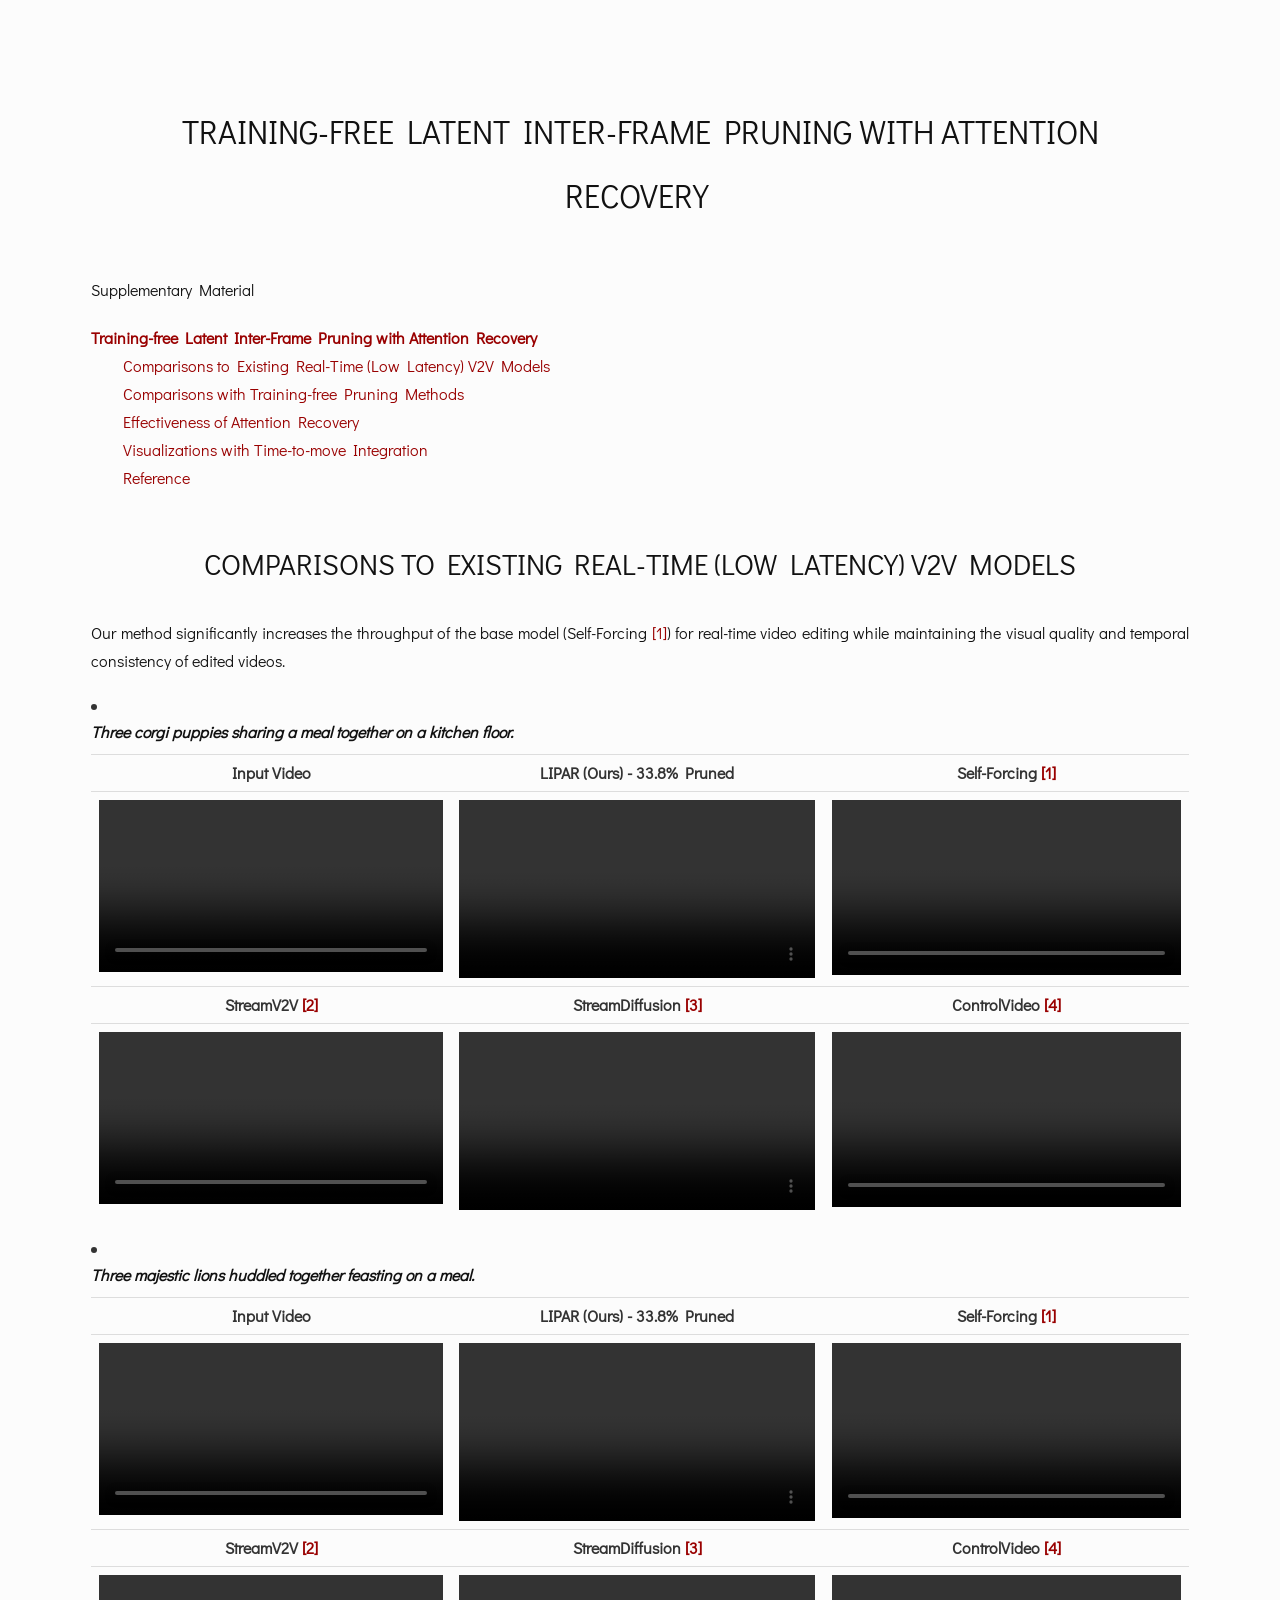
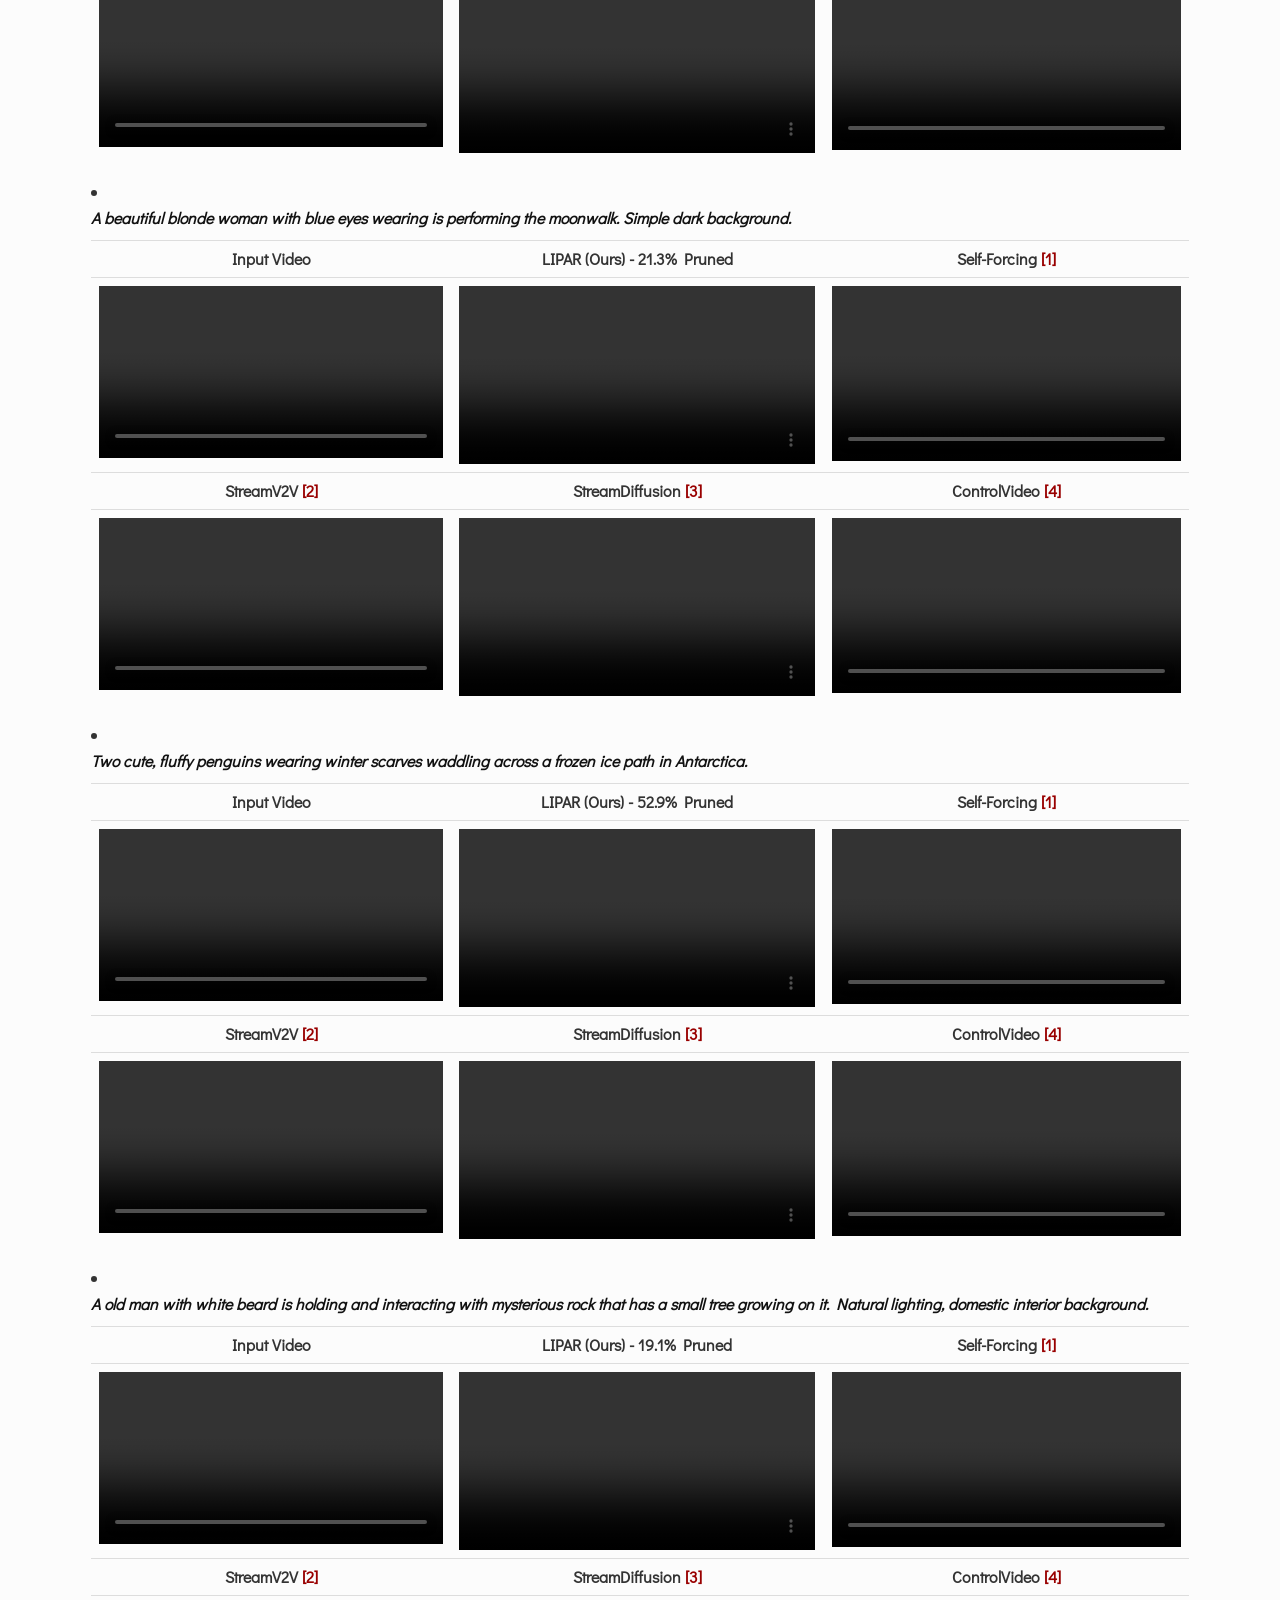
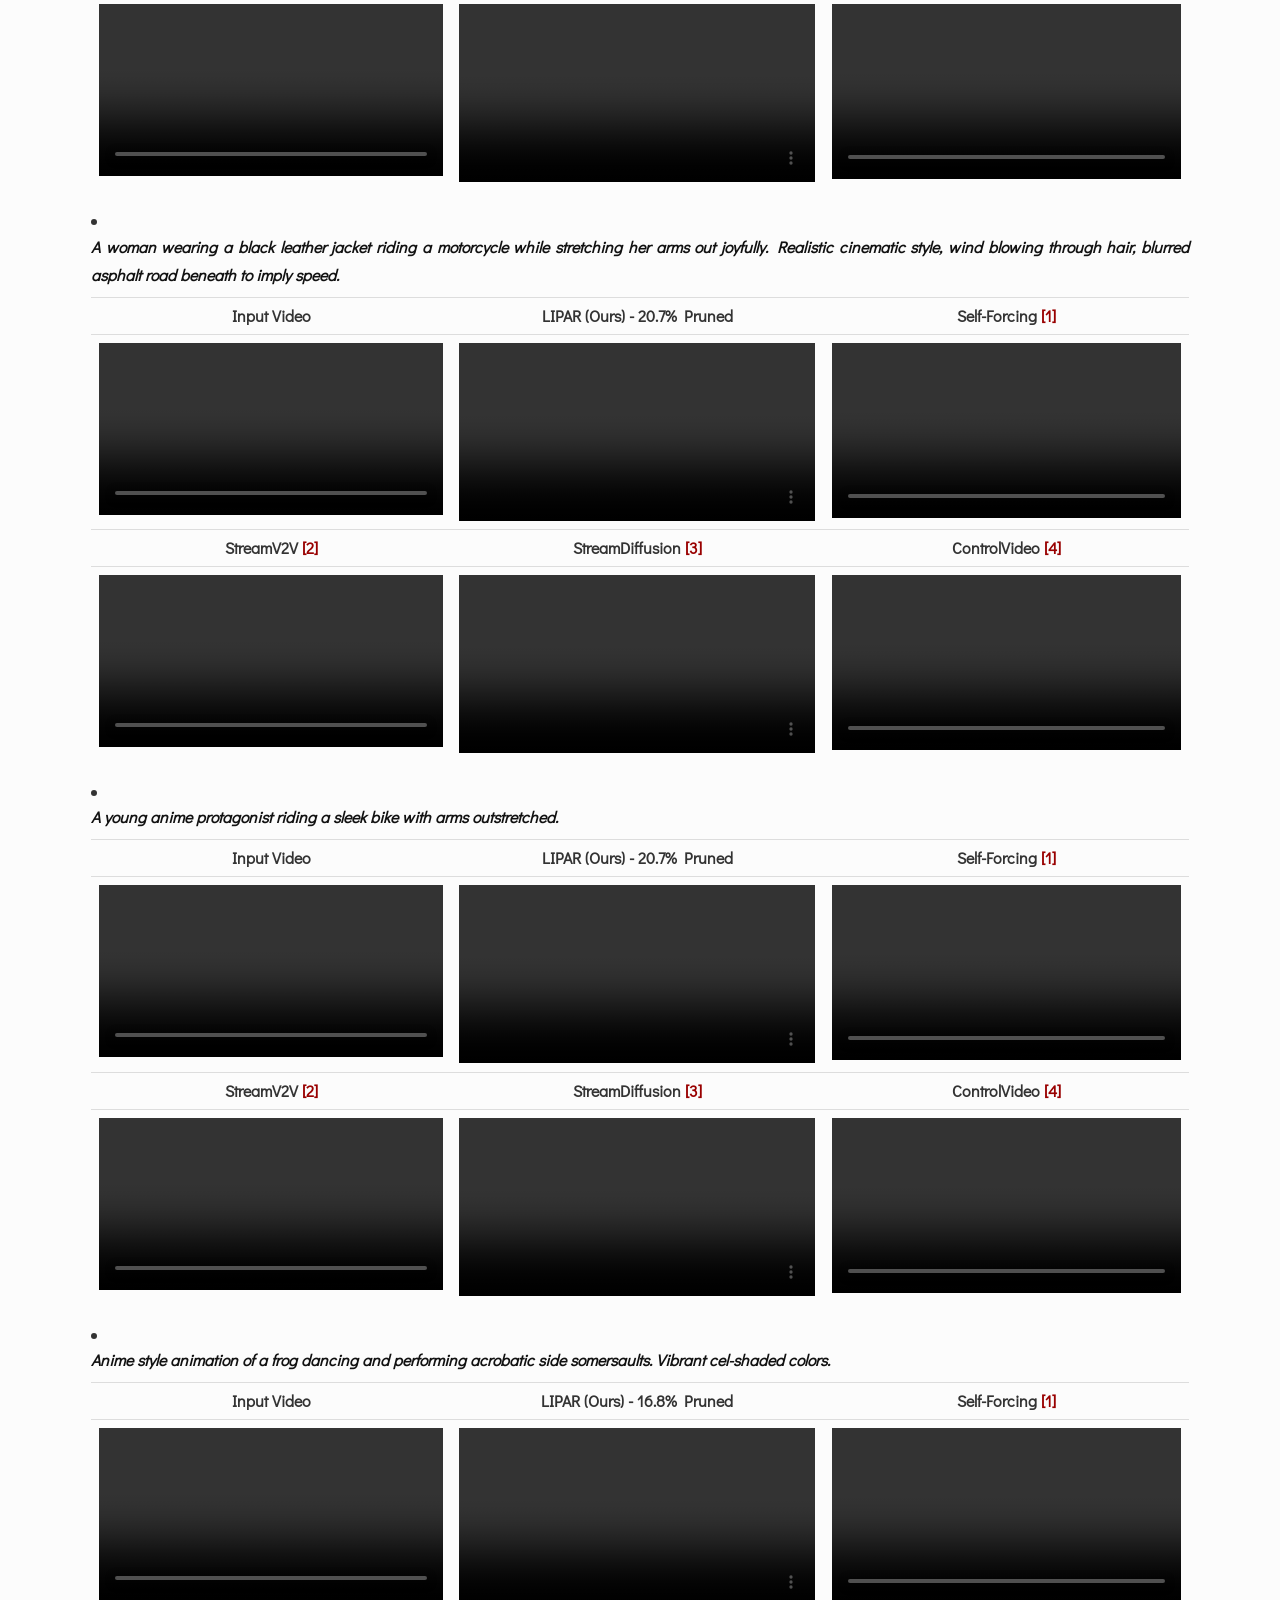
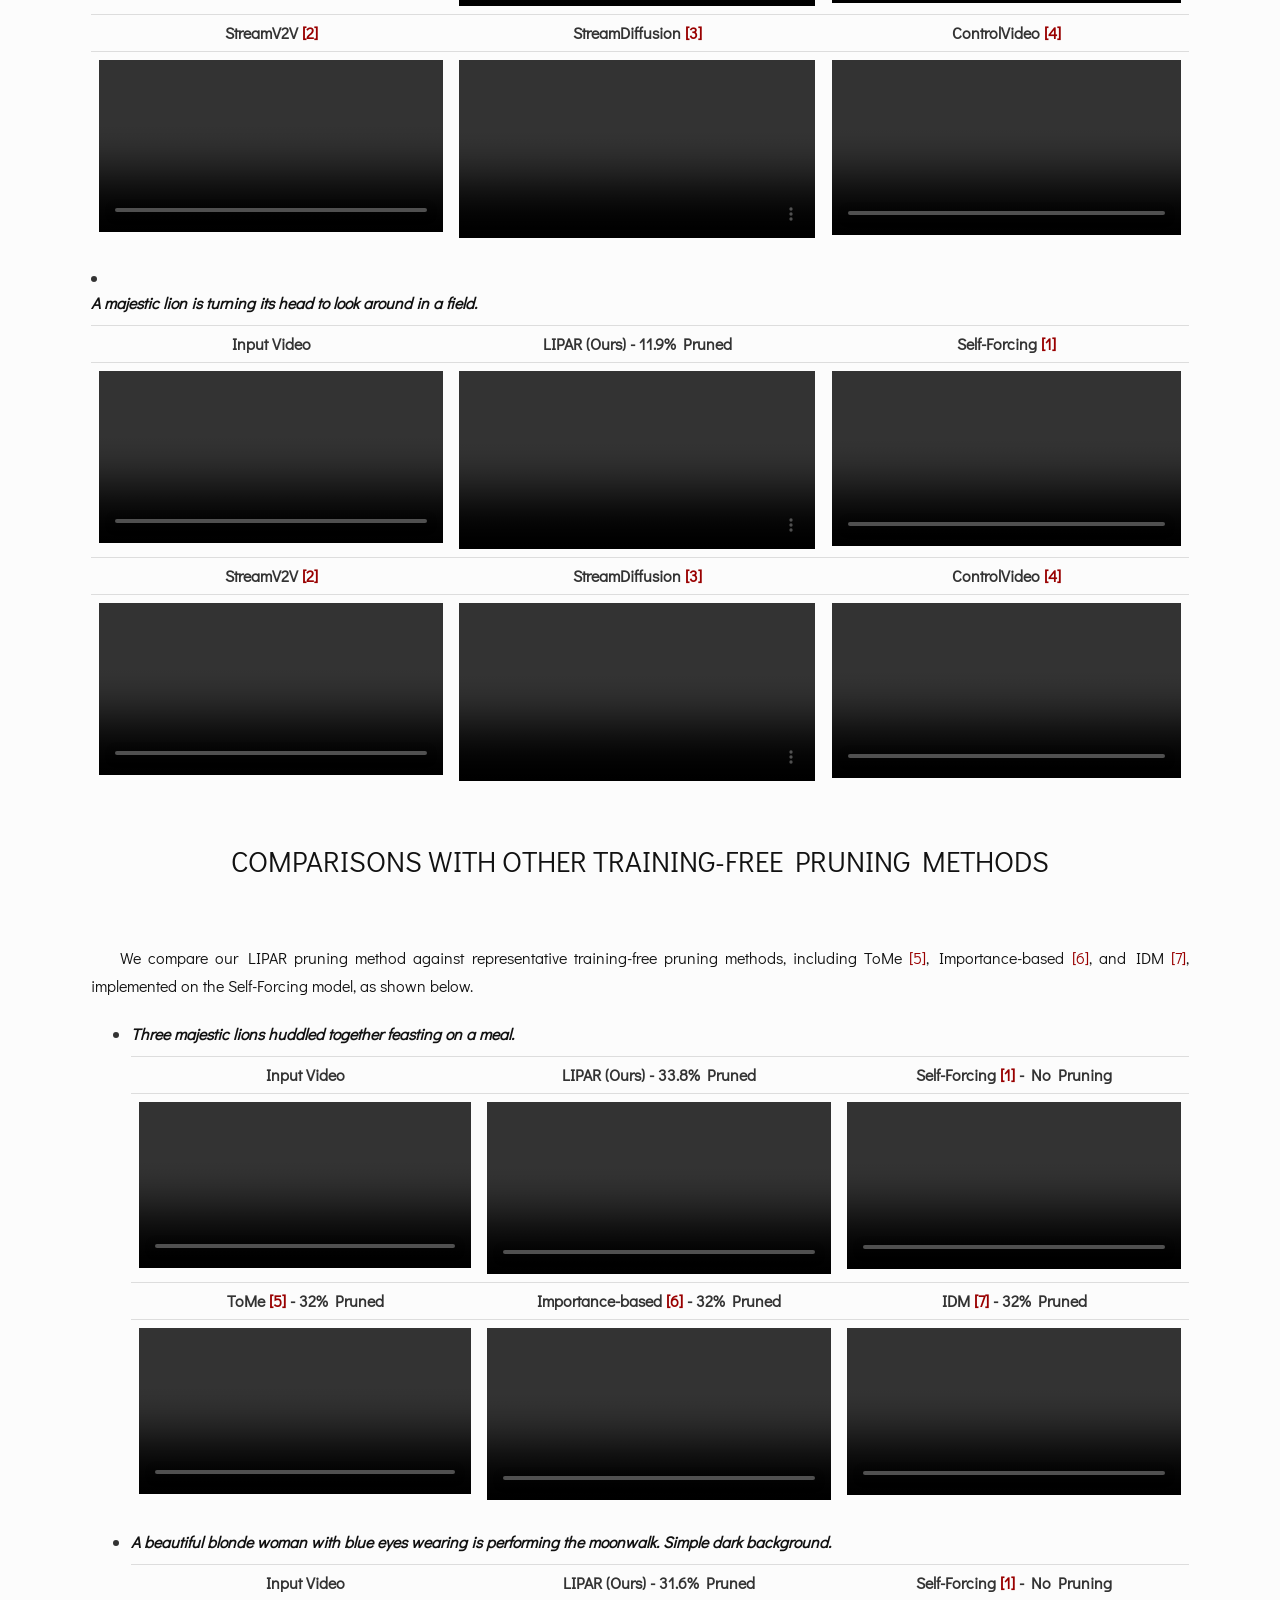
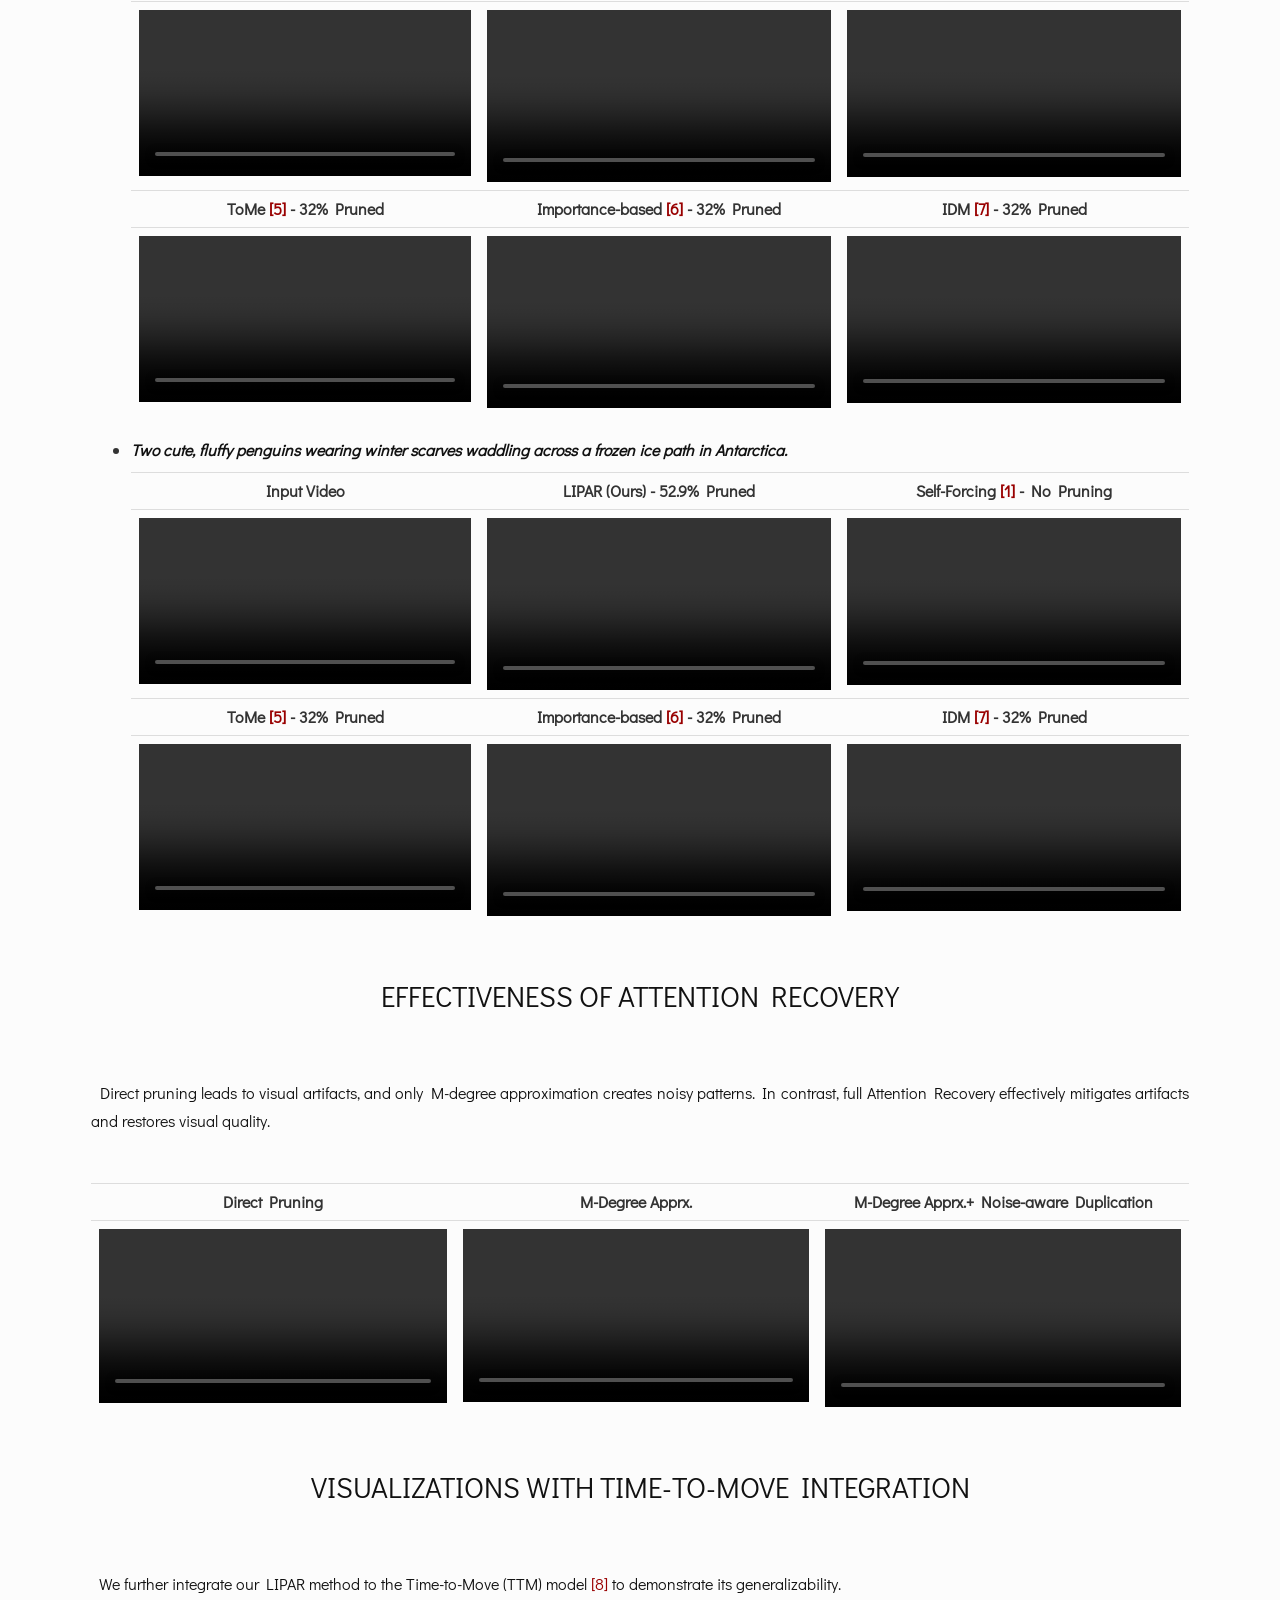
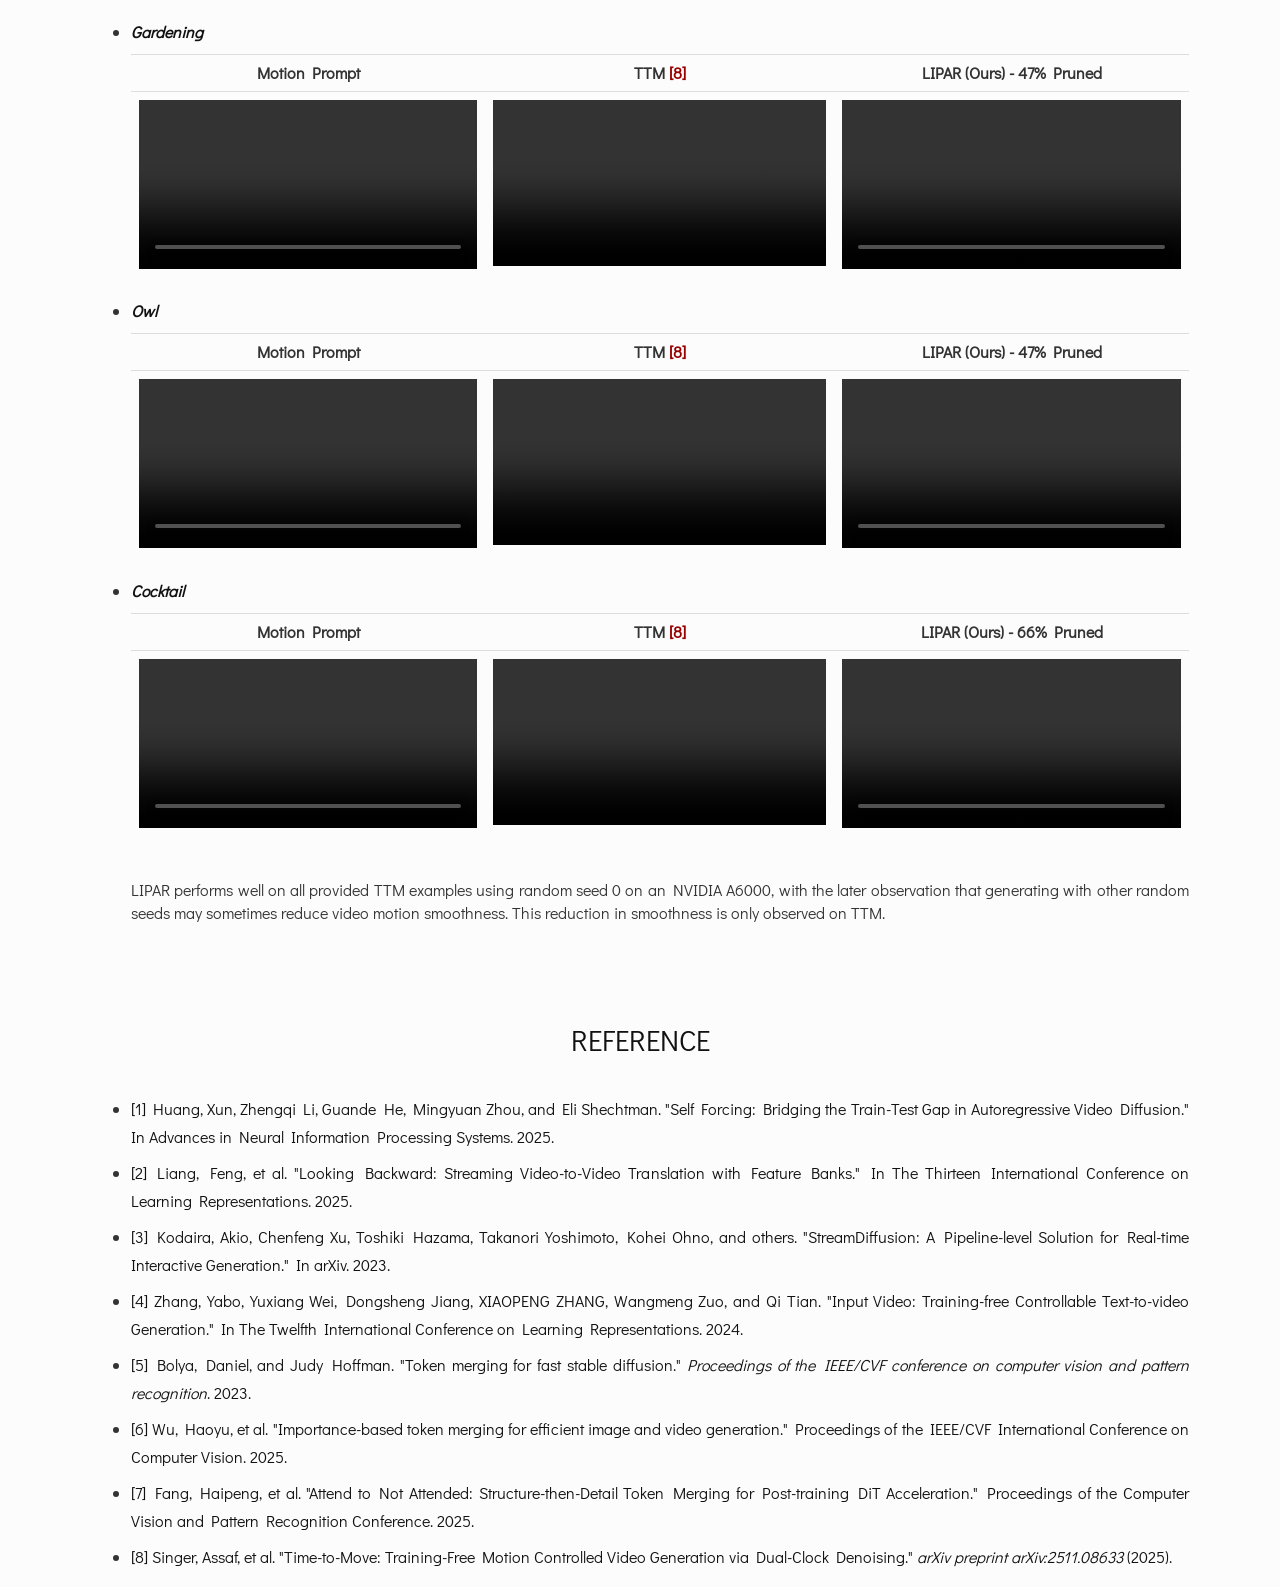
<file: docs/sup/sup.html>
<!doctype html>
<html>
<head>
<meta charset='UTF-8'><meta name='viewport' content='width=device-width initial-scale=1'><style type='text/css'>html {overflow-x: initial !important;}</style>
<style type='text/css'  id="style-base">:root { --bg-color: #ffffff; --text-color: #333333; --select-text-bg-color: #B5D6FC; --select-text-font-color: auto; --monospace: "Lucida Console",Consolas,"Courier",monospace; --title-bar-height: 20px; }
.mac-os-11 { --title-bar-height: 28px; }
html { font-size: 14px; background-color: var(--bg-color); color: var(--text-color); font-family: "Helvetica Neue", Helvetica, Arial, "Segoe UI Emoji", "SF Pro", sans-serif; -webkit-font-smoothing: antialiased; }
h1, h2, h3, h4, h5 { white-space: pre-wrap; }
body { margin: 0px; padding: 0px; height: auto; inset: 0px; font-size: 1rem; line-height: 1.428571; overflow-x: hidden; background: inherit; }
iframe { margin: auto; }
a.url { word-break: break-all; }
a:active, a:hover { outline: 0px; }
.in-text-selection, ::selection { text-shadow: none; background: var(--select-text-bg-color); color: var(--select-text-font-color); }
#write { margin: 0px auto; height: auto; width: inherit; word-break: normal; overflow-wrap: break-word; position: relative; white-space: normal; overflow-x: visible; padding-top: 36px; }
#write.first-line-indent p { text-indent: 2em; }
#write.first-line-indent li p, #write.first-line-indent p *, #write.first-line-indent svg * { text-indent: 0px; }
#write.first-line-indent li { margin-left: 2em; }
.for-image #write { padding-left: 8px; padding-right: 8px; }
body.typora-export { padding-left: 30px; padding-right: 30px; }
.typora-export .footnote-line, .typora-export li, .typora-export p { white-space: pre-wrap; }
.typora-export .task-list-item input { pointer-events: none; }
@media screen and (max-width: 500px) {
  body.typora-export { padding-left: 0px; padding-right: 0px; }
  #write { padding-left: 20px; padding-right: 20px; }
}
#write li > figure:last-child { margin-bottom: 0.5rem; }
#write ol, #write ul { position: relative; }
img { max-width: 100%; vertical-align: middle; image-orientation: from-image; }
button, input, select, textarea { color: inherit; font-style: inherit; font-variant-caps: inherit; font-weight: inherit; font-width: inherit; font-size: inherit; line-height: inherit; font-family: inherit; font-size-adjust: inherit; font-kerning: inherit; font-variant-alternates: inherit; font-variant-ligatures: inherit; font-variant-numeric: inherit; font-variant-east-asian: inherit; font-variant-position: inherit; font-variant-emoji: inherit; font-feature-settings: inherit; font-optical-sizing: inherit; font-variation-settings: inherit; }
input[type="checkbox"], input[type="radio"] { line-height: normal; padding: 0px; }
*, ::after, ::before { box-sizing: border-box; }
#write h1, #write h2, #write h3, #write h4, #write h5, #write h6, #write p, #write pre { width: inherit; position: relative; }
#write svg h1, #write svg h2, #write svg h3, #write svg h4, #write svg h5, #write svg h6, #write svg p { position: static; }
svg sub, svg sup { position: static; }
.nodeLabel p { padding-right: 2px; padding-left: 2px; }
.typora-export .nodeLabel p { padding-right: 0px; padding-left: 0px; }
foreignObject { overflow: visible; }
p { line-height: inherit; }
h1, h2, h3, h4, h5, h6 { break-after: avoid-page; break-inside: avoid; orphans: 4; }
p { orphans: 4; }
li p { orphans: 1; }
h1 { font-size: 2rem; }
h2 { font-size: 1.8rem; }
h3 { font-size: 1.6rem; }
h4 { font-size: 1.4rem; }
h5 { font-size: 1.2rem; }
h6 { font-size: 1rem; }
.md-math-block, .md-rawblock, h1, h2, h3, h4, h5, h6, p { margin-top: 1rem; margin-bottom: 1rem; }
.hidden { display: none; }
.md-blockmeta { color: rgb(204, 204, 204); font-weight: 700; font-style: italic; }
a { cursor: pointer; }
sup.md-footnote { padding: 2px 4px; background-color: rgba(238, 238, 238, 0.7); color: rgb(85, 85, 85); border-radius: 4px; cursor: pointer; }
sup.md-footnote a, sup.md-footnote a:hover { color: inherit; text-transform: inherit; text-decoration: inherit; }
#write input[type="checkbox"] { cursor: pointer; width: inherit; height: inherit; }
figure { overflow-x: auto; margin: 1.2em 0px; max-width: calc(100% + 16px); padding: 0px; }
figure > table { margin: 0px; }
thead, tr { break-inside: avoid; break-after: auto; }
thead { display: table-header-group; }
table { border-collapse: collapse; border-spacing: 0px; width: 100%; overflow: auto; break-inside: auto; text-align: left; }
table.md-table td { min-width: 32px; }
.CodeMirror-gutters { border-right-width: 0px; border-right-style: none; border-right-color: currentcolor; background-color: inherit; }
.CodeMirror-linenumber { -webkit-user-select: none; }
.CodeMirror { text-align: left; }
.CodeMirror-placeholder { opacity: 0.3; }
.CodeMirror pre { padding: 0px 4px; }
.CodeMirror-lines { padding: 0px; }
div.hr:focus { cursor: none; }
#write pre { white-space: pre-wrap; }
#write.fences-no-line-wrapping pre { white-space: pre; }
#write pre.ty-contain-cm { white-space: normal; }
.CodeMirror-gutters { margin-right: 4px; }
.md-fences { font-size: 0.9rem; display: block; break-inside: avoid; text-align: left; overflow: visible; white-space: pre; background: inherit; position: relative !important; }
.md-fences-adv-panel { width: 100%; margin-top: 10px; text-align: center; padding-top: 0px; padding-bottom: 8px; overflow-x: auto; }
#write .md-fences.mock-cm { white-space: pre-wrap; }
.md-fences.md-fences-with-lineno { padding-left: 0px; }
#write.fences-no-line-wrapping .md-fences.mock-cm { white-space: pre; overflow-x: auto; }
.md-fences.mock-cm.md-fences-with-lineno { padding-left: 8px; }
.CodeMirror-line, twitterwidget { break-inside: avoid; }
svg { break-inside: avoid; }
.footnotes { opacity: 0.8; font-size: 0.9rem; margin-top: 1em; margin-bottom: 1em; }
.footnotes + .footnotes { margin-top: 0px; }
.md-reset { margin: 0px; padding: 0px; border: 0px; outline: 0px; vertical-align: top; background: 0px 0px; text-decoration: none; text-shadow: none; float: none; position: static; width: auto; height: auto; white-space: nowrap; cursor: inherit; line-height: normal; font-weight: 400; text-align: left; box-sizing: content-box; direction: ltr; }
li div { padding-top: 0px; }
blockquote { margin: 1rem 0px; }
li .mathjax-block, li p { margin: 0.5rem 0px; }
li blockquote { margin: 1rem 0px; }
li { margin: 0px; position: relative; }
blockquote > :last-child { margin-bottom: 0px; }
blockquote > :first-child, li > :first-child { margin-top: 0px; }
.footnotes-area { color: rgb(136, 136, 136); margin-top: 0.714rem; padding-bottom: 0.143rem; white-space: normal; }
#write .footnote-line { white-space: pre-wrap; }
@media print {
  body, html { border: 1px solid transparent; height: 99%; break-after: avoid; break-before: avoid; font-variant-ligatures: no-common-ligatures; }
  #write { margin-top: 0px; border-color: transparent !important; padding-top: 0px !important; padding-bottom: 0px !important; }
  .typora-export * { print-color-adjust: exact; }
  .typora-export #write { break-after: avoid; }
  .typora-export #write::after { height: 0px; }
  .is-mac table { break-inside: avoid; }
  #write > p:nth-child(1) { margin-top: 0px; }
  .typora-export-show-outline .typora-export-sidebar { display: none; }
  figure { overflow-x: visible; }
}
.footnote-line { margin-top: 0.714em; font-size: 0.7em; }
a img, img a { cursor: pointer; }
pre.md-meta-block { font-size: 0.8rem; min-height: 0.8rem; white-space: pre-wrap; background: rgb(204, 204, 204); display: block; overflow-x: hidden; }
p > .md-image:only-child:not(.md-img-error) img, p > img:only-child { display: block; margin: auto; }
#write.first-line-indent p > .md-image:only-child:not(.md-img-error) img { left: -2em; position: relative; }
p > .md-image:only-child { display: inline-block; width: 100%; }
#write .MathJax_Display { margin: 0.8em 0px 0px; }
.md-math-block { width: 100%; }
.md-math-block:not(:empty)::after { display: none; }
.MathJax_ref { fill: currentcolor; }
[contenteditable="true"]:active, [contenteditable="true"]:focus, [contenteditable="false"]:active, [contenteditable="false"]:focus { outline: 0px; box-shadow: none; }
.md-task-list-item { position: relative; list-style-type: none; }
.task-list-item.md-task-list-item { padding-left: 0px; }
.md-task-list-item > input { position: absolute; top: 0px; left: 0px; margin-left: -1.2em; margin-top: calc(1em - 10px); border: medium; }
.math { font-size: 1rem; }
.md-toc { min-height: 3.58rem; position: relative; font-size: 0.9rem; border-radius: 10px; }
.md-toc-content { position: relative; margin-left: 0px; }
.md-toc-content::after, .md-toc::after { display: none; }
.md-toc-item { display: block; color: rgb(65, 131, 196); }
.md-toc-item a { text-decoration: none; }
.md-toc-inner:hover { text-decoration: underline; }
.md-toc-inner { display: inline-block; cursor: pointer; }
.md-toc-h1 .md-toc-inner { margin-left: 0px; font-weight: 700; }
.md-toc-h2 .md-toc-inner { margin-left: 2em; }
.md-toc-h3 .md-toc-inner { margin-left: 4em; }
.md-toc-h4 .md-toc-inner { margin-left: 6em; }
.md-toc-h5 .md-toc-inner { margin-left: 8em; }
.md-toc-h6 .md-toc-inner { margin-left: 10em; }
@media screen and (max-width: 48em) {
  .md-toc-h3 .md-toc-inner { margin-left: 3.5em; }
  .md-toc-h4 .md-toc-inner { margin-left: 5em; }
  .md-toc-h5 .md-toc-inner { margin-left: 6.5em; }
  .md-toc-h6 .md-toc-inner { margin-left: 8em; }
}
a.md-toc-inner { font-size: inherit; font-style: inherit; font-weight: inherit; line-height: inherit; }
.footnote-line a:not(.reversefootnote) { color: inherit; }
.reversefootnote { font-family: ui-monospace, sans-serif; }
.md-attr { display: none; }
.md-fn-count::after { content: "."; }
code, pre, samp, tt { font-family: var(--monospace); }
kbd { margin: 0px 0.1em; padding: 0.1em 0.6em; font-size: 0.8em; color: rgb(36, 39, 41); background: rgb(255, 255, 255); border: 1px solid rgb(173, 179, 185); border-radius: 3px; box-shadow: rgba(12, 13, 14, 0.2) 0px 1px 0px, rgb(255, 255, 255) 0px 0px 0px 2px inset; white-space: nowrap; vertical-align: middle; }
.md-comment { color: rgb(162, 127, 3); opacity: 0.6; font-family: var(--monospace); }
code { text-align: left; vertical-align: initial; }
a.md-print-anchor { white-space: pre !important; border-width: medium !important; border-style: none !important; border-color: currentcolor !important; display: inline-block !important; position: absolute !important; width: 1px !important; right: 0px !important; outline: 0px !important; background: 0px 0px !important; text-decoration: initial !important; text-shadow: initial !important; }
.os-windows.monocolor-emoji .md-emoji { font-family: "Segoe UI Symbol", sans-serif; }
.md-diagram-panel > svg { max-width: 100%; }
[lang="flow"] svg, [lang="mermaid"] svg { max-width: 100%; height: auto; }
[lang="mermaid"] .node text { font-size: 1rem; }
table tr th { border-bottom-width: 0px; border-bottom-style: none; border-bottom-color: currentcolor; }
video { max-width: 100%; display: block; margin: 0px auto; }
iframe { max-width: 100%; width: 100%; border: medium; }
.highlight td, .highlight tr { border: 0px; }
mark { background: rgb(255, 255, 0); color: rgb(0, 0, 0); }
.md-html-inline .md-plain, .md-html-inline strong, mark .md-inline-math, mark strong { color: inherit; }
.md-expand mark .md-meta { opacity: 0.3 !important; }
mark .md-meta { color: rgb(0, 0, 0); }
@media print {
  .typora-export h1, .typora-export h2, .typora-export h3, .typora-export h4, .typora-export h5, .typora-export h6 { break-inside: avoid; }
}
.md-diagram-panel .messageText { stroke: none !important; }
.md-diagram-panel .start-state { fill: var(--node-fill); }
.md-diagram-panel .edgeLabel rect { opacity: 1 !important; }
.md-fences.md-fences-math { font-size: 1em; }
.md-fences-advanced:not(.md-focus) { padding: 0px; white-space: nowrap; border: 0px; }
.md-fences-advanced:not(.md-focus) { background: inherit; }
.mermaid-svg { margin: auto; }
.typora-export-show-outline .typora-export-content { max-width: 1440px; margin: auto; display: flex; flex-direction: row; }
.typora-export-sidebar { width: 300px; font-size: 0.8rem; margin-top: 80px; margin-right: 18px; }
.typora-export-show-outline #write { --webkit-flex: 2; flex: 2 1 0%; }
.typora-export-sidebar .outline-content { position: fixed; top: 0px; max-height: 100%; overflow: hidden auto; padding-bottom: 30px; padding-top: 60px; width: 300px; }
@media screen and (max-width: 1024px) {
  .typora-export-sidebar, .typora-export-sidebar .outline-content { width: 240px; }
}
@media screen and (max-width: 800px) {
  .typora-export-sidebar { display: none; }
}
.outline-content li, .outline-content ul { margin-left: 0px; margin-right: 0px; padding-left: 0px; padding-right: 0px; list-style: none; overflow-wrap: anywhere; }
.outline-content ul { margin-top: 0px; margin-bottom: 0px; }
.outline-content strong { font-weight: 400; }
.outline-expander { width: 1rem; height: 1.428571rem; position: relative; display: table-cell; vertical-align: middle; cursor: pointer; padding-left: 4px; }
.outline-expander::before { content: ""; position: relative; font-family: Ionicons; display: inline-block; font-size: 8px; vertical-align: middle; }
.outline-item { padding-top: 3px; padding-bottom: 3px; cursor: pointer; }
.outline-expander:hover::before { content: ""; }
.outline-h1 > .outline-item { padding-left: 0px; }
.outline-h2 > .outline-item { padding-left: 1em; }
.outline-h3 > .outline-item { padding-left: 2em; }
.outline-h4 > .outline-item { padding-left: 3em; }
.outline-h5 > .outline-item { padding-left: 4em; }
.outline-h6 > .outline-item { padding-left: 5em; }
.outline-label { cursor: pointer; display: table-cell; vertical-align: middle; text-decoration: none; color: inherit; }
.outline-label:hover { text-decoration: underline; }
.outline-item:hover { border-color: rgb(245, 245, 245); background-color: var(--item-hover-bg-color); }
.outline-item:hover { margin-left: -28px; margin-right: -28px; border-left-width: 28px; border-left-style: solid; border-left-color: transparent; border-right-width: 28px; border-right-style: solid; border-right-color: transparent; }
.outline-item-single .outline-expander::before, .outline-item-single .outline-expander:hover::before { display: none; }
.outline-item-open > .outline-item > .outline-expander::before { content: ""; }
.outline-children { display: none; }
.info-panel-tab-wrapper { display: none; }
.outline-item-open > .outline-children { display: block; }
.typora-export .outline-item { padding-top: 1px; padding-bottom: 1px; }
.typora-export .outline-item:hover { margin-right: -8px; border-right-width: 8px; border-right-style: solid; border-right-color: transparent; }
.typora-export .outline-expander::before { content: "+"; font-family: inherit; top: -1px; }
.typora-export .outline-expander:hover::before, .typora-export .outline-item-open > .outline-item > .outline-expander::before { content: "−"; }
.typora-export-collapse-outline .outline-children { display: none; }
.typora-export-collapse-outline .outline-item-open > .outline-children, .typora-export-no-collapse-outline .outline-children { display: block; }
.typora-export-no-collapse-outline .outline-expander::before { content: "" !important; }
.typora-export-show-outline .outline-item-active > .outline-item .outline-label { font-weight: 700; }
.md-inline-math-container mjx-container { zoom: 0.95; }
mjx-container { break-inside: avoid; }
.md-alert.md-alert-note { border-left-color: rgb(9, 105, 218); }
.md-alert.md-alert-important { border-left-color: rgb(130, 80, 223); }
.md-alert.md-alert-warning { border-left-color: rgb(154, 103, 0); }
.md-alert.md-alert-tip { border-left-color: rgb(31, 136, 61); }
.md-alert.md-alert-caution { border-left-color: rgb(207, 34, 46); }
.md-alert { padding: 0px 1em; margin-bottom: 16px; color: inherit; border-left-width: 0.25em; border-left-style: solid; border-left-color: rgb(0, 0, 0); }
.md-alert-text-note { color: rgb(9, 105, 218); }
.md-alert-text-important { color: rgb(130, 80, 223); }
.md-alert-text-warning { color: rgb(154, 103, 0); }
.md-alert-text-tip { color: rgb(31, 136, 61); }
.md-alert-text-caution { color: rgb(207, 34, 46); }
.md-alert-text { font-size: 0.9rem; font-weight: 700; }
.md-alert-text svg { fill: currentcolor; position: relative; top: 0.125em; margin-right: 1ch; overflow: visible; }
.md-alert-text-container::after { content: attr(data-text); text-transform: capitalize; pointer-events: none; margin-right: 1ch; }

</style>
<link rel='stylesheet' href='https://fonts.googleapis.com/css?family=Didact+Gothic&amp;display=swap&amp;subset=cyrillic,cyrillic-ext,greek,greek-ext,latin-ext' type='text/css' />
<style type='text/css'  id="style-theme_css">@include-when-export url(https://fonts.googleapis.com/css?family=Didact+Gothic&display=swap&subset=cyrillic,cyrillic-ext,greek,greek-ext,latin-ext);

/* cyrillic-ext */
/* cyrillic */
:root {
	--window-border: none;
	--typora-center-window-title: true;
	--active-file-bg-color: #f3f3f3;
	--bg-color: #fcfcfc;
	--control-text-color: #777;
}

.mac-seamless-mode #typora-sidebar {
	top: 20px;
	padding-top: 0;
	height: auto;
}

html,
body {
	background: #fcfcfc;
	background: var(--bg-color);
	font-family: 'TeXGyreAdventor', "Century Gothic", "Didact Gothic", "Yu Gothic", 'Segoe UI Emoji', 'SF Pro', sans-serif;
	font-weight: 300;
	-webkit-font-smoothing: antialiased;
}

h1,
h2,
h3,
h4,
h5,
h6 {
	color: #111;
	font-family: 'TeXGyreAdventor', "Century Gothic", "Didact Gothic", "Yu Gothic", sans-serif;
}

html {
	font-size:16px;
}

#write {
	max-width: 914px;
	text-align: justify;
}

@media only screen and (min-width: 1400px) {
	#write {
		max-width: 1024px;
	}
}

#write>h1:first-child {
	margin-top: 2.75rem;
}
#write>h2:first-child {
	margin-top: 1.75rem;
}
#write>h3:first-child {
	margin-top: 1rem;
}
#write>h4:first-child {
	margin-top: 0.5rem;
}
h1 {
	font-weight: normal;
	line-height: 4rem;
	margin: 0 0 1.75rem;
	padding: 20px 30px;
	text-align: center;
	text-transform: uppercase;
	margin-top: 4rem;
}
h2 {
	font-weight: normal;
	line-height: 3rem;
	margin: 0 0 1.9375rem;
	padding: 0 30px;
	text-align: center;
	text-transform: uppercase;
	margin-top: 3rem
}
h3 {
	font-weight: normal;
}
h4 {
	font-weight: normal;
}
h5 {
	font-size: 1.125rem;
	font-weight: normal;
}
h6 {
	font-size: 1rem;
	font-weight: bold;
}
p {
	color: #111;
	font-size: 1rem;
	line-height: 1.75rem;
	margin: 0 0 1.25rem;
}
#write>h3.md-focus:before {
	left: -1.875rem;
	top: 0.5rem;
	padding: 2px;
}
#write>h4.md-focus:before {
	left: -1.875rem;
	top: 0.3125rem;
	padding: 2px;
}
#write>h5.md-focus:before {
	left: -1.875rem;
	top: 0.25rem;
	padding: 2px;
}
#write>h6.md-focus:before {
	left: -1.875rem;
	top: .125rem;
	padding: 2px;
}
@media screen and (max-width: 48em) {
	blockquote {
		margin-left: 1rem;
		margin-right: 0;
		padding: 0.5em;
	}
	.h1,
	h1 {
		font-size: 2.827rem;
	}
	.h2,
	h2 {
		font-size: 1.999rem;
	}
	.h3,
	h3 {
		font-size: 1.413rem;
	}
	.h4,
	h4 {
		font-size: 1.250rem;
	}
	.h5,
	h5 {
		font-size: 1.150rem;
	}
	.h6,
	h6 {
		font-size: 1rem;
	}
}
a,
.md-def-url {
	color: #990000;
	text-decoration: none;
}
a:hover {
	text-decoration: underline;
}
table {
	margin-bottom: 20px
}
table th,
table td {
	padding: 8px;
	line-height: 1.25rem;
	vertical-align: top;
	border-top: 1px solid #ddd
}
table th {
	font-weight: bold
}
table thead th {
	vertical-align: bottom
}
table caption+thead tr:first-child th,
table caption+thead tr:first-child td,
table colgroup+thead tr:first-child th,
table colgroup+thead tr:first-child td,
table thead:first-child tr:first-child th,
table thead:first-child tr:first-child td {
	border-top: 0
}
table tbody+tbody {
	border-top: 2px solid #ddd
}
code, .md-fences {
	padding: .5em;
	/*background: #f0f0f0;*/
	border: 1px solid #ccc;
	padding: .1em;
	font-size: 0.9em;
	margin-left: 0.2em;
	margin-right: 0.2em;
}
.md-fences {
	margin: 0 0 20px;
	font-size: 1em;
	padding: 0.3em 1em;
  	padding-top: 0.4em;
}
.task-list{
	padding-left: 0;
}

.task-list-item {
	padding-left:2.125rem;
}

input {
	border-style: ridge;
}

.task-list-item input {
	top: 3px;
}

.md-task-list-item input {
	margin-left: -1.5em;
}

.task-list-item input:before {
	content: "";
	display: inline-block;
	width: 1rem;
	height: 1rem;
	vertical-align: middle;
	text-align: center;
	border: 1px solid gray;
	background-color: #fdfdfd;
	margin-left: 0;
	-webkit-appearance: none;
	margin-top: -1rem;
}

.typora-node .task-list-item input:before {
	top: 0.3ex;
	position: absolute;
}

.task-list-item input:checked:before,
.task-list-item input[checked]:before{
	content: '\25FC';
	/*◘*/
	font-size: 0.8125rem;
	line-height: 0.9375rem;
}

/* Chrome 29+ */
.task-list-item input:before {
	margin-top: -0.2rem;
}

.task-list-item input:checked:before,
.task-list-item input[checked]:before {
	margin-top: -0.2rem;
}

.html-for-mac .task-list-item input:checked:before,
.html-for-mac .task-list-item input[checked]:before {
	margin-top: -0.8rem;
}

blockquote {
	margin: 0 0 1.11111rem;
	padding: 0.5rem 1.11111rem 0 1.05556rem;
	border-left: 1px solid gray;
}
blockquote,
blockquote p {
	line-height: 1.6;
	color: #6f6f6f;
}
#write pre.md-meta-block {
	min-height: 30px;
	background: #f8f8f8;
	padding: 1.5em;
	font-weight: 300;
	font-size: 1em;
	padding-bottom: 1.5em;
	padding-top: 3em;
    margin-top: -1.5em;
	color: #999;
	
	width: 100vw;
	max-width: calc(100% + 60px);
	margin-left: -30px;
	border-left: 30px #f8f8f8 solid;
	border-right: 30px #f8f8f8 solid;
}
.MathJax_Display {
	font-size: 0.9em;
	margin-top: 0.5em;
	margin-bottom: 0;
}
p.mathjax-block,
.mathjax-block {
	padding-bottom: 0;
}
.mathjax-block>.code-tooltip {
	bottom: 5px;
	box-shadow: none;
}
.md-image>.md-meta {
	padding-left: 0.5em;
	padding-right: 0.5em;
}
.md-image>img {
	margin-top: 2px;
}
.md-image>.md-meta:first-of-type:before {
	padding-left: 4px;
}

#typora-source {
	color: #555;
}

/** ui for windows **/
#md-searchpanel {
    border-bottom: 1px solid #ccc;
}

#md-searchpanel .btn {
    border: 1px solid #ccc;
}

#md-notification:before {
	top: 14px;
}

#md-notification-container {
	background: #eee;
}

.megamenu-menu-panel .btn {
	border: 1px solid #ccc;
}

#typora-sidebar {
	box-shadow: none;
}

.file-list-item ,
.show-folder-name .file-list-item {
	padding-top: 20px;
	padding-bottom: 20px;
	line-height: 20px;
}

.file-list-item-summary {
	height: 40px;
	line-height: 20px;
}

.ty-table-edit {
	background: #ededed;
}

.dropdown-menu .divider {
	border-color: #e5e5e5;
}</style>
<style type='text/css'  id="style-lp">ol, ul {padding-left: 40px}</style>
<style type='text/css'  id="style-mac-print"> @media print { @page {margin: 0 0 0 0;} body.typora-export {padding-left: 0; padding-right: 0;} #write {padding:0;}}</style>

<title>sup</title>
<style>
  /* 1. Allow the page to be wider to fit larger videos */
  #write {
      max-width: 90% !important; /* Uses 85% of your screen width */
  }

  /* 2. (Optional) Force specific video size via CSS instead of changing every tag */
  video {
      width: 480px !important; /* Adjust this number as needed */
  }
</style>
</head>
<body class='typora-export'><div class='typora-export-content'>
<div id='write'  class=''><h1 id='latent-inter-frame-pruning-exploiting-temporal-redundancy-for-variable-length-conditioned-video-generation'><span>Training-free Latent Inter-Frame Pruning with Attention Recovery </span></h1><p><span>Supplementary Material</span></p><div class='md-toc' mdtype='toc'><p class="md-toc-content" role="list"><span role="listitem" class="md-toc-item md-toc-h1" data-ref="n2122"><a class="md-toc-inner" href="#latent-inter-frame-pruning-exploiting-temporal-redundancy-for-variable-length-conditioned-video-generation">Training-free Latent Inter-Frame Pruning with Attention Recovery </a></span><span role="listitem" class="md-toc-item md-toc-h2" data-ref="n2126"><a class="md-toc-inner" href="#comparisons-to-existing-real-time-low-latency-v2v-models">Comparisons to Existing Real-Time (Low Latency) V2V Models</a></span><span role="listitem" class="md-toc-item md-toc-h2" data-ref="n2159"><a class="md-toc-inner" href="#comparisons-with-training-free-pruning-methods">Comparisons with Training-free Pruning Methods</a></span><span role="listitem" class="md-toc-item md-toc-h2" data-ref="n2170"><a class="md-toc-inner" href="#attention-recovery">Effectiveness of Attention Recovery</a></span><span role="listitem" class="md-toc-item md-toc-h2"><a class="md-toc-inner" href="#visualizations-with-Time-to-move-integration">Visualizations with Time-to-move Integration</a></span><span role="listitem" class="md-toc-item md-toc-h2" data-ref="n2182"><a class="md-toc-inner" href="#reference">Reference</a></span></p></div><h2 id='comparisons-to-existing-real-time-low-latency-v2v-models'><span>Comparisons to Existing Real-Time (Low Latency) V2V Models</span></h2><p><span>Our method significantly increases the throughput of the base model (Self-Forcing </span><a href="#ref-1"><span>[1]</span></a><span>) for real-time video editing while maintaining the visual quality and temporal consistency of edited videos.</span>
</table></li><li><p><em><strong><span>Three corgi puppies sharing a meal together on a kitchen floor.</span></strong></em></p><table>
  <tr>
    <th align="center">Input Video</th>
    <th align="center">LIPAR (Ours) - 33.8% Pruned</th>
    <th align="center">Self-Forcing <a href="#ref-1">[1]</a></th>
  </tr>
  <tr>
    <td align="center"><video controls autoplay muted loop width="320" src="./assets/diff_models/input/corgi.mp4" /></td>
    <td align="center"><video controls autoplay muted loop width="320" src="./assets/diff_models/LIPAR/corgi.mp4" /></td>
    <td align="center"><video controls autoplay muted loop width="320" src="./assets/diff_models/self_forcing/corgi.mp4" /></td>
  </tr>
  <tr>
    <th align="center">StreamV2V <a href="#ref-2">[2]</a></th>
    <th align="center">StreamDiffusion <a href="#ref-3">[3]</a></th>
    <th align="center">ControlVideo <a href="#ref-4">[4]</a></th>
  </tr>
  <tr>
    <td align="center"><video controls autoplay muted loop width="320" src="./assets/diff_models/streamv2v/corgi.mp4" /></td>
    <td align="center"><video controls autoplay muted loop width="320" src="./assets/diff_models/streamdiffusion/corgi.mp4" /></td>
    <td align="center"><video controls autoplay muted loop width="320" src="./assets/diff_models/control_video/corgi.mp4" /></td>
  </tr>
</table></li><li><p><em><strong><span>Three majestic lions huddled together feasting on a meal.</span></strong></em></p><table>
  <tr>
    <th align="center">Input Video</th>
    <th align="center">LIPAR (Ours) - 33.8% Pruned</th>
    <th align="center">Self-Forcing <a href="#ref-1">[1]</a></th>
  </tr>
  <tr>
    <td align="center"><video controls autoplay muted loop width="320" src="./assets/diff_models/input/three_lions.mp4" /></td>
    <td align="center"><video controls autoplay muted loop width="320" src="./assets/diff_models/LIPAR/three_lions.mp4" /></td>
    <td align="center"><video controls autoplay muted loop width="320" src="./assets/diff_models/self_forcing/three_lions.mp4" /></td>
  </tr>
  <tr>
    <th align="center">StreamV2V <a href="#ref-2">[2]</a></th>
    <th align="center">StreamDiffusion <a href="#ref-3">[3]</a></th>
    <th align="center">ControlVideo <a href="#ref-4">[4]</a></th>
  </tr>
  <tr>
    <td align="center"><video controls autoplay muted loop width="320" src="./assets/diff_models/streamv2v/three_lions.mp4" /></td>
    <td align="center"><video controls autoplay muted loop width="320" src="./assets/diff_models/streamdiffusion/three_lions.mp4" /></td>
    <td align="center"><video controls autoplay muted loop width="320" src="./assets/diff_models/control_video/three_lions.mp4" /></td>
  </tr>
  </table></li><li><p><em><strong><span>A beautiful blonde woman with blue eyes wearing is performing the moonwalk. Simple dark background.</span></strong></em></p><table>
  <tr>
    <th align="center">Input Video</th>
    <th align="center">LIPAR (Ours) - 21.3% Pruned</th>
    <th align="center">Self-Forcing <a href="#ref-1">[1]</a></th>
  </tr>
  <tr>
    <td align="center"><video controls autoplay muted loop width="480" src="./assets/diff_models/input/woman_walk.mp4" /></td>
    <td align="center"><video controls autoplay muted loop width="480" src="./assets/diff_models/LIPAR/woman_walk.mp4" /></td>
    <td align="center"><video controls autoplay muted loop width="480" src="./assets/diff_models/self_forcing/woman_walk.mp4" /></td>
  </tr>
  <tr>
    <th align="center">StreamV2V <a href="#ref-2">[2]</a></th>
    <th align="center">StreamDiffusion <a href="#ref-3">[3]</a></th>
    <th align="center">ControlVideo <a href="#ref-4">[4]</a></th>
  </tr>
  <tr>
    <td align="center"><video controls autoplay muted loop width="480" src="./assets/diff_models/streamv2v/woman_walk.mp4" /></td>
    <td align="center"><video controls autoplay muted loop width="480" src="./assets/diff_models/streamdiffusion/woman_walk.mp4" /></td>
    <td align="center"><video controls autoplay muted loop width="480" src="./assets/diff_models/control_video/woman_walk.mp4" /></td>
  </tr>
</table></li><li><p><em><strong><span>Two cute, fluffy penguins wearing winter scarves waddling across a frozen ice path in Antarctica.</span></strong></em></p><table>
  <tr>
    <th align="center">Input Video</th>
    <th align="center">LIPAR (Ours) - 52.9% Pruned</th>
    <th align="center">Self-Forcing <a href="#ref-1">[1]</a></th>
  </tr>
  <tr>
    <td align="center"><video controls autoplay muted loop width="480" src="./assets/diff_models/input/penguin.mp4" /></td>
    <td align="center"><video controls autoplay muted loop width="480" src="./assets/diff_models/LIPAR/penguin.mp4" /></td>
    <td align="center"><video controls autoplay muted loop width="480" src="./assets/diff_models/self_forcing/penguin.mp4" /></td>
  </tr>
  <tr>
    <th align="center">StreamV2V <a href="#ref-2">[2]</a></th>
    <th align="center">StreamDiffusion <a href="#ref-3">[3]</a></th>
    <th align="center">ControlVideo <a href="#ref-4">[4]</a></th>
  </tr>
  <tr>
    <td align="center"><video controls autoplay muted loop width="480" src="./assets/diff_models/streamv2v/penguin.mp4" /></td>
    <td align="center"><video controls autoplay muted loop width="480" src="./assets/diff_models/streamdiffusion/penguin.mp4" /></td>
    <td align="center"><video controls autoplay muted loop width="480" src="./assets/diff_models/control_video/penguin.mp4" /></td>
  </tr>
</table></li><li><p><em><strong><span>A old man with white beard is holding and interacting with mysterious rock that has a small tree growing on it. Natural lighting, domestic interior background.</span></strong></em></p><table>
  <tr>
    <th align="center">Input Video</th>
    <th align="center">LIPAR (Ours) - 19.1% Pruned</th>
    <th align="center">Self-Forcing <a href="#ref-1">[1]</a></th>
  </tr>
  <tr>
    <td align="center"><video controls autoplay muted loop width="480" src="./assets/diff_models/input/old_man.mp4" /></td>
    <td align="center"><video controls autoplay muted loop width="480" src="./assets/diff_models/LIPAR/old_man.mp4" /></td>
    <td align="center"><video controls autoplay muted loop width="480" src="./assets/diff_models/self_forcing/old_man.mp4" /></td>
  </tr>
  <tr>
    <th align="center">StreamV2V <a href="#ref-2">[2]</a></th>
    <th align="center">StreamDiffusion <a href="#ref-3">[3]</a></th>
    <th align="center">ControlVideo <a href="#ref-4">[4]</a></th>
  </tr>
  <tr>
    <td align="center"><video controls autoplay muted loop width="480" src="./assets/diff_models/streamv2v/old_man.mp4" /></td>
    <td align="center"><video controls autoplay muted loop width="480" src="./assets/diff_models/streamdiffusion/old_man.mp4" /></td>
    <td align="center"><video controls autoplay muted loop width="480" src="./assets/diff_models/control_video/old_man.mp4" /></td>
  </tr>
</table></li><li><p><em><strong><span>A woman wearing a black leather jacket riding a motorcycle while stretching her arms out joyfully. Realistic cinematic style, wind blowing through hair, blurred asphalt road beneath to imply speed.</span></strong></em></p><table>
  <tr>
    <th align="center">Input Video</th>
    <th align="center">LIPAR (Ours) - 20.7% Pruned</th>
    <th align="center">Self-Forcing <a href="#ref-1">[1]</a></th>
  </tr>
  <tr>
    <td align="center"><video controls autoplay muted loop width="480" src="./assets/diff_models/input/woman_biker.mp4" /></td>
    <td align="center"><video controls autoplay muted loop width="480" src="./assets/diff_models/LIPAR/woman_biker.mp4" /></td>
    <td align="center"><video controls autoplay muted loop width="480" src="./assets/diff_models/self_forcing/woman_biker.mp4" /></td>
  </tr>
  <tr>
    <th align="center">StreamV2V <a href="#ref-2">[2]</a></th>
    <th align="center">StreamDiffusion <a href="#ref-3">[3]</a></th>
    <th align="center">ControlVideo <a href="#ref-4">[4]</a></th>
  </tr>
  <tr>
    <td align="center"><video controls autoplay muted loop width="480" src="./assets/diff_models/streamv2v/woman_biker.mp4" /></td>
    <td align="center"><video controls autoplay muted loop width="480" src="./assets/diff_models/streamdiffusion/woman_biker.mp4" /></td>
    <td align="center"><video controls autoplay muted loop width="480" src="./assets/diff_models/control_video/woman_biker.mp4" /></td>
  </tr>
</table></li><li><p><em><strong><span>A young anime protagonist riding a sleek bike with arms outstretched.</span></strong></em></p><table>
  <tr>
    <th align="center">Input Video</th>
    <th align="center">LIPAR (Ours) - 20.7% Pruned</th>
    <th align="center">Self-Forcing <a href="#ref-1">[1]</a></th>
  </tr>
  <tr>
    <td align="center"><video controls autoplay muted loop width="480" src="./assets/diff_models/input/biker.mp4" /></td>
    <td align="center"><video controls autoplay muted loop width="480" src="./assets/diff_models/LIPAR/biker.mp4" /></td>
    <td align="center"><video controls autoplay muted loop width="480" src="./assets/diff_models/self_forcing/biker.mp4" /></td>
  </tr>
  <tr>
    <th align="center">StreamV2V <a href="#ref-2">[2]</a></th>
    <th align="center">StreamDiffusion <a href="#ref-3">[3]</a></th>
    <th align="center">ControlVideo <a href="#ref-4">[4]</a></th>
  </tr>
  <tr>
    <td align="center"><video controls autoplay muted loop width="480" src="./assets/diff_models/streamv2v/biker.mp4" /></td>
    <td align="center"><video controls autoplay muted loop width="480" src="./assets/diff_models/streamdiffusion/biker.mp4" /></td>
    <td align="center"><video controls autoplay muted loop width="480" src="./assets/diff_models/control_video/biker.mp4" /></td>
  </tr>
</table></li><li><p><em><strong><span>Anime style animation of a frog dancing and performing acrobatic side somersaults. Vibrant cel-shaded colors.</span></strong></em></p><table>
  <tr>
    <th align="center">Input Video</th>
    <th align="center">LIPAR (Ours) - 16.8% Pruned</th>
    <th align="center">Self-Forcing <a href="#ref-1">[1]</a></th>
  </tr>
  <tr>
    <td align="center"><video controls autoplay muted loop width="480" src="./assets/diff_models/input/frog.mp4" /></td>
    <td align="center"><video controls autoplay muted loop width="480" src="./assets/diff_models/LIPAR/frog.mp4" /></td>
    <td align="center"><video controls autoplay muted loop width="480" src="./assets/diff_models/self_forcing/frog.mp4" /></td>
  </tr>
  <tr>
    <th align="center">StreamV2V <a href="#ref-2">[2]</a></th>
    <th align="center">StreamDiffusion <a href="#ref-3">[3]</a></th>
    <th align="center">ControlVideo <a href="#ref-4">[4]</a></th>
  </tr>
  <tr>
    <td align="center"><video controls autoplay muted loop width="480" src="./assets/diff_models/streamv2v/frog.mp4" /></td>
    <td align="center"><video controls autoplay muted loop width="480" src="./assets/diff_models/streamdiffusion/frog.mp4" /></td>
    <td align="center"><video controls autoplay muted loop width="480" src="./assets/diff_models/control_video/frog.mp4" /></td>
  </tr>
</table></li><li><p><em><strong><span>A majestic lion is turning its head to look around in a field.</span></strong></em></p><table>
  <tr>
    <th align="center">Input Video</th>
    <th align="center">LIPAR (Ours) - 11.9% Pruned</th>
    <th align="center">Self-Forcing <a href="#ref-1">[1]</a></th>
  </tr>
  <tr>
    <td align="center"><video controls autoplay muted loop width="480" src="./assets/diff_models/input/lion.mp4" /></td>
    <td align="center"><video controls autoplay muted loop width="480" src="./assets/diff_models/LIPAR/lion.mp4" /></td>
    <td align="center"><video controls autoplay muted loop width="480" src="./assets/diff_models/self_forcing/lion.mp4" /></td>
  </tr>
  <tr>
    <th align="center">StreamV2V <a href="#ref-2">[2]</a></th>
    <th align="center">StreamDiffusion <a href="#ref-3">[3]</a></th>
    <th align="center">ControlVideo <a href="#ref-4">[4]</a></th>
  </tr>
  <tr>
    <td align="center"><video controls autoplay muted loop width="480" src="./assets/diff_models/streamv2v/lion.mp4" /></td>
    <td align="center"><video controls autoplay muted loop width="480" src="./assets/diff_models/streamdiffusion/lion.mp4" /></td>
    <td align="center"><video controls autoplay muted loop width="480" src="./assets/diff_models/control_video/lion.mp4" /></td>
  </tr>
</table></li></ul><h2 id='comparisons-with-training-free-pruning-methods'><span>Comparisons with Other Training-free Pruning Methods</span></h2><p>
    We compare our LIPAR pruning method against representative training-free pruning methods, including ToMe <a href="#ref-5">[5]</a>, Importance-based <a href="#ref-6">[6]</a>, and IDM <a href="#ref-7">[7]</a>, implemented on the Self-Forcing model, as shown below.
</p><ul><li><p><em><strong><span>Three majestic lions huddled together feasting on a meal.</span></strong></em></p><table>
  <tr>
    <th align="center">Input Video</th>
    <th align="center">LIPAR (Ours) - 33.8% Pruned</th>
    <th align="center">Self-Forcing <a href="#ref-1">[1]</a> - No Pruning</th>
  </tr>
  <tr>
    <td align="center"><video controls autoplay muted loop width="480" src="./assets/diff_models/input/three_lions.mp4" /></td>
    <td align="center"><video controls autoplay muted loop width="480" src="./assets/diff_models/LIPAR/three_lions.mp4" /></td>
    <td align="center"><video controls autoplay muted loop width="480" src="./assets/diff_models/self_forcing/three_lions.mp4" /></td>
  </tr>
  <tr>
    <th align="center">ToMe <a href="#ref-5">[5]</a> - 32% Pruned</th>
    <th align="center">Importance-based <a href="#ref-6">[6]</a> - 32% Pruned</th>
    <th align="center">IDM <a href="#ref-7">[7]</a> - 32% Pruned</th>
  </tr>
  <tr>
    <td align="center"><video controls autoplay muted loop width="480" src="./assets/other_training_free_pruning/tome/three_lions.mp4" /></td>
    <td align="center"><video controls autoplay muted loop width="480" src="./assets/other_training_free_pruning/importance_based/three_lions.mp4" /></td>
    <td align="center"><video controls autoplay muted loop width="480" src="./assets/other_training_free_pruning/idm/three_lions.mp4" /></td>
  </tr>
</table></li><li><p><em><strong><span>A beautiful blonde woman with blue eyes wearing is performing the moonwalk. Simple dark background.</span></strong></em></p><table>
  <tr>
    <th align="center">Input Video</th>
    <th align="center">LIPAR (Ours) - 31.6% Pruned</th>
    <th align="center">Self-Forcing <a href="#ref-1">[1]</a> - No Pruning</th>
  </tr>
  <tr>
    <td align="center"><video controls autoplay muted loop width="480" src="./assets/diff_models/input/woman_walk.mp4" /></td>
    <td align="center"><video controls autoplay muted loop width="480" src="./assets/diff_models/LIPAR/woman_walk.mp4" /></td>
    <td align="center"><video controls autoplay muted loop width="480" src="./assets/diff_models/self_forcing/woman_walk.mp4" /></td>
  </tr>
  <tr>
    <th align="center">ToMe <a href="#ref-5">[5]</a> - 32% Pruned</th>
    <th align="center">Importance-based <a href="#ref-6">[6]</a> - 32% Pruned</th>
    <th align="center">IDM <a href="#ref-7">[7]</a> - 32% Pruned</th>
  </tr>
  <tr>
    <td align="center"><video controls autoplay muted loop width="480" src="./assets/other_training_free_pruning/tome/woman_walk.mp4" /></td>
    <td align="center"><video controls autoplay muted loop width="480" src="./assets/other_training_free_pruning/importance_based/woman_walk.mp4" /></td>
    <td align="center"><video controls autoplay muted loop width="480" src="./assets/other_training_free_pruning/idm/woman_walk.mp4" /></td>
  </tr>
</table></li><li><p><em><strong><span>Two cute, fluffy penguins wearing winter scarves waddling across a frozen ice path in Antarctica.</span></strong></em></p><table>
  <tr>
    <th align="center">Input Video</th>
    <th align="center">LIPAR (Ours) - 52.9% Pruned</th>
    <th align="center">Self-Forcing <a href="#ref-1">[1]</a> - No Pruning</th>
  </tr>
  <tr>
    <td align="center"><video controls autoplay muted loop width="480" src="./assets/diff_models/input/penguin.mp4" /></td>
    <td align="center"><video controls autoplay muted loop width="480" src="./assets/diff_models/LIPAR/penguin.mp4" /></td>
    <td align="center"><video controls autoplay muted loop width="480" src="./assets/diff_models/self_forcing/penguin.mp4" /></td>
  </tr>
  <tr>
    <th align="center">ToMe <a href="#ref-5">[5]</a> - 32% Pruned</th>
    <th align="center">Importance-based <a href="#ref-6">[6]</a> - 32% Pruned</th>
    <th align="center">IDM <a href="#ref-7">[7]</a> - 32% Pruned</th>
  </tr>
  <tr>
    <td align="center"><video controls autoplay muted loop width="480" src="./assets/other_training_free_pruning/tome/penguin.mp4" /></td>
    <td align="center"><video controls autoplay muted loop width="480" src="./assets/other_training_free_pruning/importance_based/penguin.mp4" /></td>
    <td align="center"><video controls autoplay muted loop width="480" src="./assets/other_training_free_pruning/idm/penguin.mp4" /></td>
  </tr>


  </table></li></ul><h2 id='attention-recovery'><span>Effectiveness of Attention Recovery</span></h2>
  <p>
  Direct pruning leads to visual artifacts, and only M-degree approximation creates noisy patterns. In contrast, full Attention Recovery effectively mitigates artifacts and restores visual quality.
  </p>
  </table><table>
  <tr>
    <th align="center">Direct Pruning</th>
    <th align="center">M-Degree Apprx.</th>
    <th align="center">M-Degree Apprx.+ Noise-aware Duplication</th>
  </tr>
  <tr>
    <td align="center"><video controls autoplay muted loop width="480" src="./assets/ablation/is_prune.mp4" /></td>
    <td align="center"><video controls autoplay muted loop width="480" src="./assets/ablation/m-degree.mp4" /></td>
    <td align="center"><video controls autoplay muted loop width="480" src="./assets/ablation/attention-recovery.mp4" /></td>
  </tr>

</table></li></ul><h2 id='visualizations-with-Time-to-move-integration'><span>Visualizations with Time-to-move Integration</span></h2>
<p>
  We further integrate our LIPAR method to the Time-to-Move (TTM) model <a href="#ref-8">[8]</a> to demonstrate its generalizability.
</p>
<ul><li><p><em><strong><span>Gardening</span></strong></em></p><table>
  <tr>
    <th align="center">Motion Prompt</th>
    <th align="center">TTM <a href="#ref-8">[8]</a></th>
    <th align="center">LIPAR (Ours) - 47% Pruned</th>
  </tr>
  <tr>
    <td align="center"><video controls autoplay muted loop width="480" src="./assets/ttm/motion_prompt/gardening.mp4" /></td>
    <td align="center"><video controls autoplay muted loop width="480" src="./assets/ttm/ttm/gardening.mp4" /></td>
    <td align="center"><video controls autoplay muted loop width="480" src="./assets/ttm/LIPAR/gardening.mp4" /></td>
  </tr>
</table></li><li><p><em><strong><span>Owl</span></strong></em></p><table>
  <tr>
    <th align="center">Motion Prompt</th>
    <th align="center">TTM <a href="#ref-8">[8]</a></th>
    <th align="center">LIPAR (Ours) - 47% Pruned</th>
  </tr>
  <tr>
    <td align="center"><video controls autoplay muted loop width="480" src="./assets/ttm/motion_prompt/owl.mp4" /></td>
    <td align="center"><video controls autoplay muted loop width="480" src="./assets/ttm/ttm/owl.mp4" /></td>
    <td align="center"><video controls autoplay muted loop width="480" src="./assets/ttm/LIPAR/owl.mp4" /></td>
  </tr>
</table></li><li><p><em><strong><span>Cocktail</span></strong></em></p><table>
  <tr>
    <th align="center">Motion Prompt</th>
    <th align="center">TTM <a href="#ref-8">[8]</a></th>
    <th align="center">LIPAR (Ours) - 66% Pruned</th>
  </tr>
  <tr>
    <td align="center"><video controls autoplay muted loop width="480" src="./assets/ttm/motion_prompt/cocktail.mp4" /></td>
    <td align="center"><video controls autoplay muted loop width="480" src="./assets/ttm/ttm/cocktail.mp4" /></td>
    <td align="center"><video controls autoplay muted loop width="480" src="./assets/ttm/LIPAR/cocktail.mp4" /></td>
  </tr>
</table>
LIPAR performs well on all provided TTM examples using random seed 0 on an NVIDIA A6000, with the later observation that generating with other random seeds may sometimes reduce video motion smoothness. This reduction in smoothness is only observed on TTM.
</li></ul><p>&nbsp;</p><h2 id='reference'><span>Reference</span></h2><ul><li><p><span>[1] Huang, Xun, Zhengqi Li, Guande He, Mingyuan Zhou, and Eli Shechtman. &quot;Self Forcing: Bridging the Train-Test Gap in Autoregressive Video Diffusion.&quot; In Advances in Neural Information Processing Systems. 2025. </span><a name="ref-1" id="ref-1"></a><span> </span></p></li><li><p><span>[2] Liang, Feng, et al. &quot;Looking Backward: Streaming Video-to-Video Translation with Feature Banks.&quot; In The Thirteen International Conference on Learning Representations. 2025. </span><a name="ref-2" id="ref-2"></a><span> </span></p></li><li><p><span>[3] Kodaira, Akio, Chenfeng Xu, Toshiki Hazama, Takanori Yoshimoto, Kohei Ohno, and others. &quot;StreamDiffusion: A Pipeline-level Solution for Real-time Interactive Generation.&quot; In arXiv. 2023. </span><a name="ref-3" id="ref-3"></a><span> </span></p></li><li><p><span>[4] Zhang, Yabo, Yuxiang Wei, Dongsheng Jiang, XIAOPENG ZHANG, Wangmeng Zuo, and Qi Tian. &quot;Input Video: Training-free Controllable Text-to-video Generation.&quot; In The Twelfth International Conference on Learning Representations. 2024. </span><a name="ref-4" id="ref-4"></a><span> </span></p></li><li><p><span>[5] Bolya, Daniel, and Judy Hoffman. &quot;Token merging for fast stable diffusion.&quot; </span><em><span>Proceedings of the IEEE/CVF conference on computer vision and pattern recognition</span></em><span>. 2023. </span><a name="ref-5" id="ref-5"></a><span> </span></p></li><li><p><span>[6] Wu, Haoyu, et al. &quot;Importance-based token merging for efficient image and video generation.&quot; Proceedings of the IEEE/CVF International Conference on Computer Vision. 2025. </span><a name="ref-6" id="ref-6"></a><span> </span></p></li><li><p><span>[7] Fang, Haipeng, et al. &quot;Attend to Not Attended: Structure-then-Detail Token Merging for Post-training DiT Acceleration.&quot; Proceedings of the Computer Vision and Pattern Recognition Conference. 2025. </span><a name="ref-7" id="ref-7"></a><span> </span></p></li><li><p><span>[8] Singer, Assaf, et al. &quot;Time-to-Move: Training-Free Motion Controlled Video Generation via Dual-Clock Denoising.&quot; </span><em><span>arXiv preprint arXiv:2511.08633</span></em><span> (2025). </span><a name="ref-8" id="ref-8"></a><span> </span></p></li></ul></div></div>

</body>
</html>
</file>
